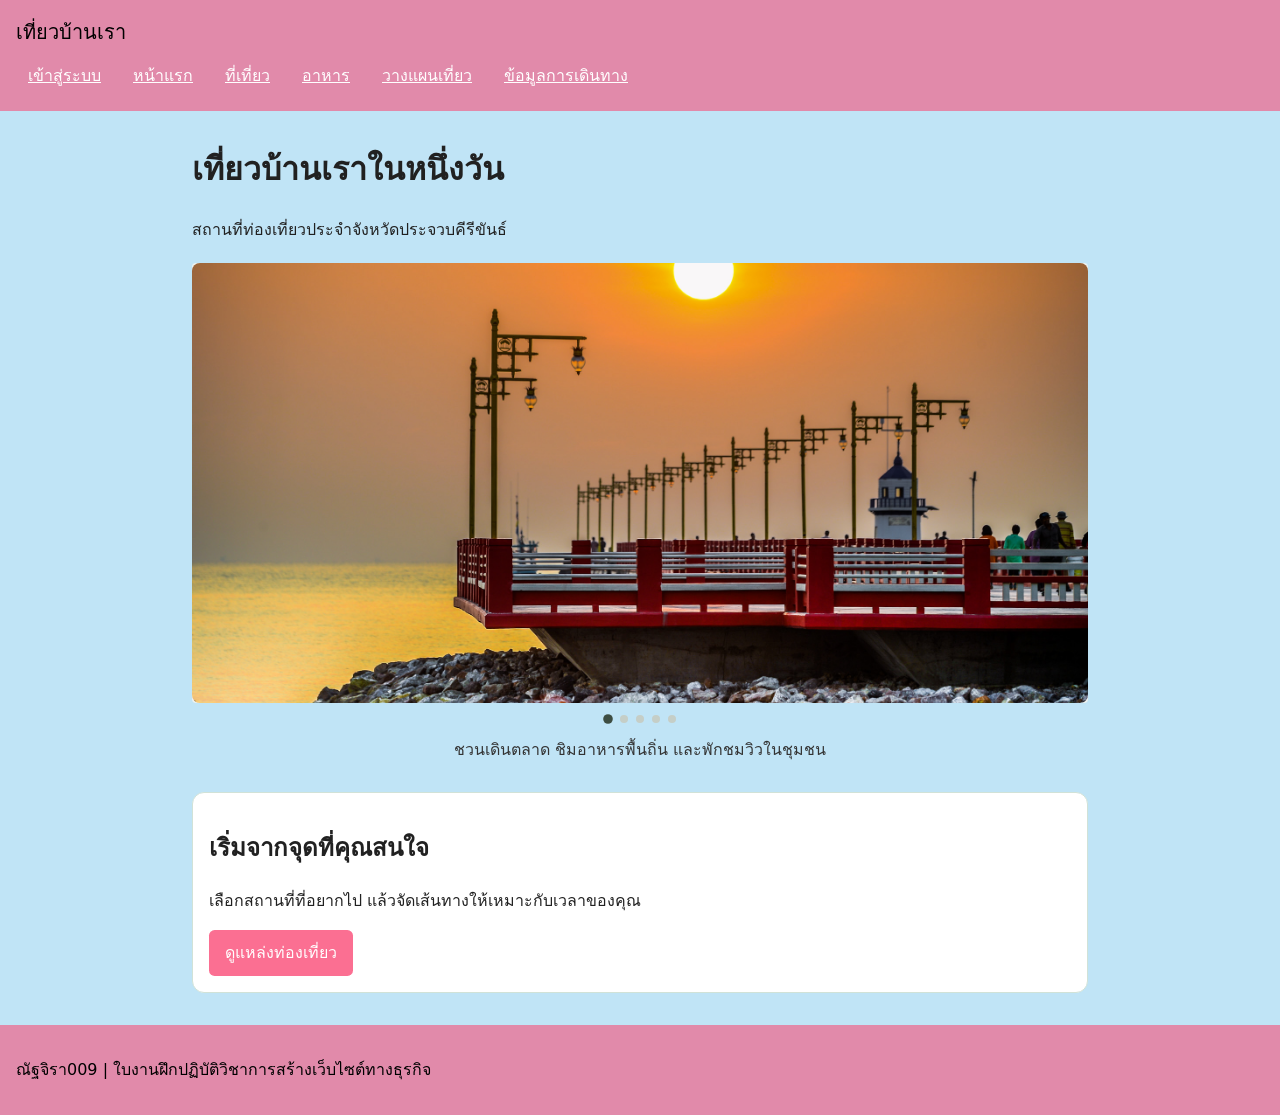
<file: index.html>
<!doctype html>
<html lang="th">

<head>
    <meta charset="utf-8">
    <meta name="viewport" content="width=device-width, initial-scale=1">
    <title>หน้าแรก | เที่ยวบ้านเรา</title>
    <link rel="stylesheet" href="style.css">
</head>

<body>
    <header>
        <p class="site-name">เที่ยวบ้านเรา</p>
        <nav aria-label="เมนูหลัก">
            <ul>
	<li><a href="login.html">เข้าสู่ระบบ</a></li>
                <li><a href="index.html">หน้าแรก</a></li>
                <li><a href="places.html">ที่เที่ยว</a></li>
                <li><a href="food.html">อาหาร</a></li>
                <li><a href="plan.html">วางแผนเที่ยว</a></li>
                <li><a href="travel.html">ข้อมูลการเดินทาง</a></li>
            </ul>
        </nav>
    </header>

    <main>
        <h1>เที่ยวบ้านเราในหนึ่งวัน</h1>
        <p>สถานที่ท่องเที่ยวประจำจังหวัดประจวบคีรีขันธ์</p>

<section class="gallery-carousel" aria-label="แกลเลอรี่สถานที่ท่องเที่ยว">
            <div class="gallery-viewport">
                <div class="gallery-track" id="galleryTrack">
                    <div class="gallery-slide">
                        <img src="images/sapanpla.jpg" alt="สะพานสราญวิถี ประจวบคีรีขันธ์">
                    </div>
                    <div class="gallery-slide">
                        <img src="images/Kaow.jpg" alt="อ่าวประจวบและเขาช่องกระจก">
                    </div>
                    <div class="gallery-slide">
                        <img src="images/aomanow.jpg" alt="อนุสาวรีย์โลมา อ่าวมะนาว">
                    </div>
                    <div class="gallery-slide">
                        <img src="images/KLM.jpg" alt="มุมสูงอ่าวประจวบคีรีขันธ์">
                    </div>
                    <div class="gallery-slide">
                        <img src="images/lukmuang.jpg" alt="วัดเขาช่องกระจก">
                    </div>
                </div>
            </div>
    <div class="gallery-dots" id="galleryDots" role="tablist" aria-label="เลือกภาพในแกลเลอรี่"></div>
        </section>
<p class="gallery-caption">ชวนเดินตลาด ชิมอาหารพื้นถิ่น และพักชมวิวในชุมชน</p>
        <section class="card">
            <h2>เริ่มจากจุดที่คุณสนใจ</h2>
            <p>เลือกสถานที่ที่อยากไป แล้วจัดเส้นทางให้เหมาะกับเวลาของคุณ</p>
            <a class="button" href="places.html">ดูแหล่งท่องเที่ยว</a>
        </section>
    </main>

    <footer>
        <p>ณัฐจิรา009 | ใบงานฝึกปฏิบัติวิชาการสร้างเว็บไซต์ทางธุรกิจ</p>
    </footer>
<script>
        (function () {
            const track = document.getElementById('galleryTrack');
            const dotsContainer = document.getElementById('galleryDots');
            const carousel = document.querySelector('.gallery-carousel');
            if (!track || !dotsContainer) return;

            const slides = Array.from(track.children);
            const totalSlides = slides.length;
            if (totalSlides === 0) return;

            let currentIndex = 0;
            let autoSlideTimer = null;

            // สร้างปุ่มจุด (Dots) ตามจำนวนรูปภาพ
            slides.forEach((_, index) => {
                const dot = document.createElement('button');
                dot.type = 'button';
                dot.className = 'gallery-dot' + (index === 0 ? ' active' : '');
                dot.setAttribute('aria-label', 'ไปยังรูปที่ ' + (index + 1));
                dot.addEventListener('click', () => {
                    goToSlide(index);
                    restartAutoSlide();
                });
                dotsContainer.appendChild(dot);
            });

            const dots = Array.from(dotsContainer.children);

            function goToSlide(index) {
                currentIndex = ((index % totalSlides) + totalSlides) % totalSlides;
                track.style.transform = `translateX(-${currentIndex * 100}%)`;
                dots.forEach((dot, idx) => {
                    dot.classList.toggle('active', idx === currentIndex);
                });
            }

            function nextSlide() {
                goToSlide(currentIndex + 1);
            }

            function startAutoSlide() {
                stopAutoSlide();
                autoSlideTimer = setInterval(nextSlide, 4000);
            }

            function stopAutoSlide() {
                if (autoSlideTimer) {
                    clearInterval(autoSlideTimer);
                    autoSlideTimer = null;
                }
            }

            function restartAutoSlide() {
                startAutoSlide();
            }

            if (carousel) {
                carousel.addEventListener('mouseenter', stopAutoSlide);
                carousel.addEventListener('mouseleave', startAutoSlide);
            }

            startAutoSlide();
        })();
    </script>
</body>

</html>
</file>
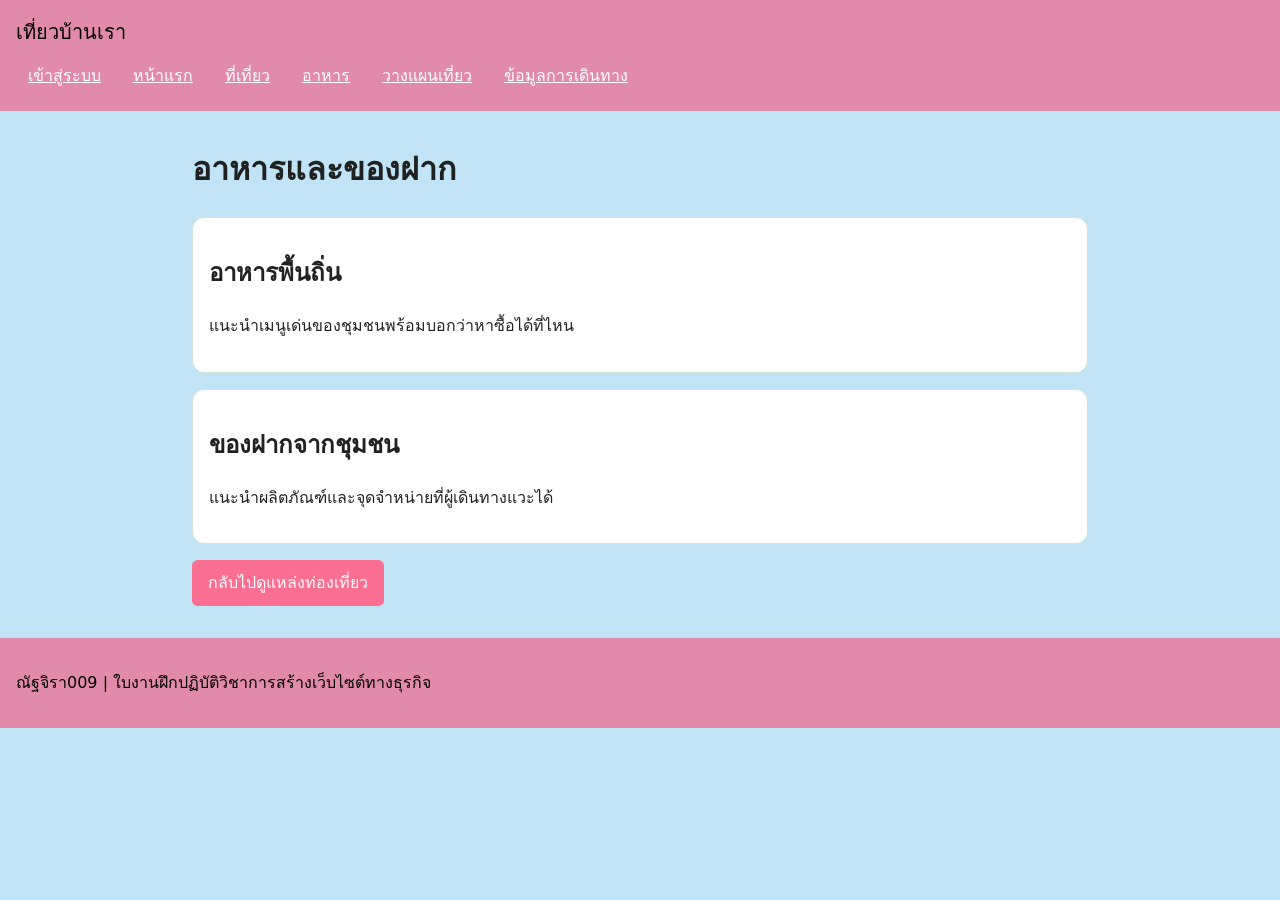
<file: food.html>
<!doctype html>
<html lang="th">

<head>
    <meta charset="utf-8">
    <meta name="viewport" content="width=device-width, initial-scale=1">
    <title>หน้าแรก | เที่ยวบ้านเรา</title>
    <link rel="stylesheet" href="style.css">
</head>

<body>
    <header>
        <p class="site-name">เที่ยวบ้านเรา</p>
        <nav aria-label="เมนูหลัก">
            <ul>
<li><a href="login.html">เข้าสู่ระบบ</a></li>
                <li><a href="index.html">หน้าแรก</a></li>
                <li><a href="places.html">ที่เที่ยว</a></li>
                <li><a href="food.html">อาหาร</a></li>
                <li><a href="plan.html">วางแผนเที่ยว</a></li>
                <li><a href="travel.html">ข้อมูลการเดินทาง</a></li>
            </ul>
        </nav>
    </header>

    <main>
        <h1>อาหารและของฝาก</h1>

        <section class="card">
            <h2>อาหารพื้นถิ่น</h2>
            <p>แนะนำเมนูเด่นของชุมชนพร้อมบอกว่าหาซื้อได้ที่ไหน</p>
          
        </section>
      <section class="card">
            <h2>ของฝากจากชุมชน</h2>
            <p>แนะนำผลิตภัณฑ์และจุดจำหน่ายที่ผู้เดินทางแวะได้</p>
        </section>
 <a class="button" href="places.html">กลับไปดูแหล่งท่องเที่ยว</a>
    </main>

    <footer>
        <p>ณัฐจิรา009 | ใบงานฝึกปฏิบัติวิชาการสร้างเว็บไซต์ทางธุรกิจ</p>
    </footer>
</body>

</html>
</file>
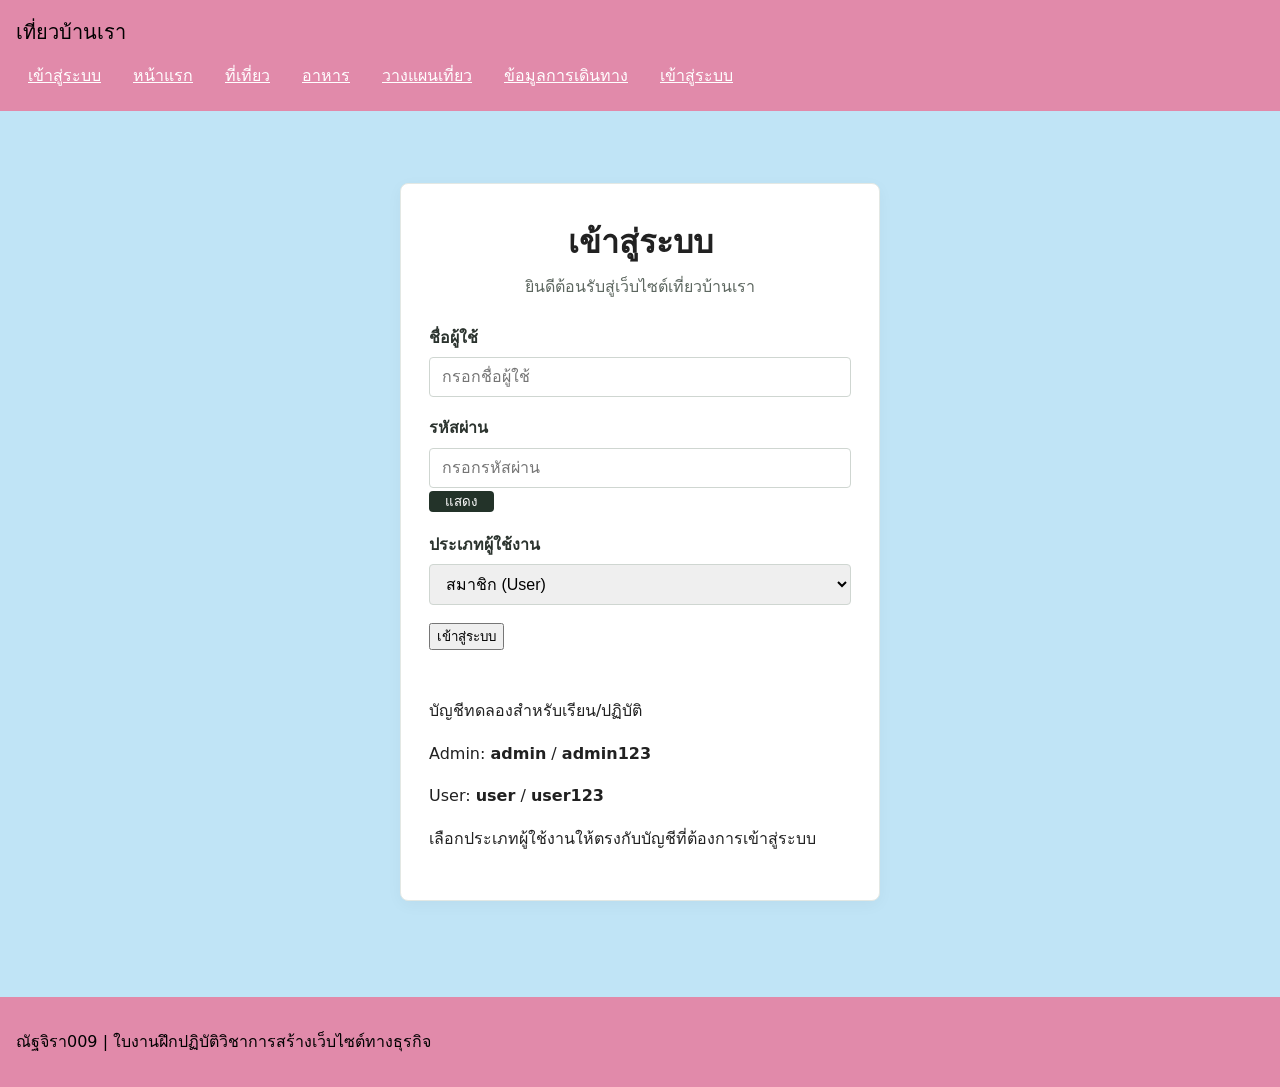
<file: login.html>
<!doctype html>
<html lang="th">

<head>
    <meta charset="utf-8">
    <meta name="viewport" content="width=device-width, initial-scale=1">
    <title>เข้าสู่ระบบ | เที่ยวบ้านเรา</title>
    <link rel="stylesheet" href="style.css">
</head>

<body class="login-body">
    <header>
        <p class="site-name">เที่ยวบ้านเรา</p>
        <nav aria-label="เมนูหลัก">
            <ul>
<li><a href="login.html">เข้าสู่ระบบ</a></li>
                <li><a href="index.html">หน้าแรก</a></li>
                <li><a href="places.html">ที่เที่ยว</a></li>
                <li><a href="food.html">อาหาร</a></li>
                <li><a href="plan.html">วางแผนเที่ยว</a></li>
                <li><a href="travel.html">ข้อมูลการเดินทาง</a></li>
                <li><a href="login.html" class="active">เข้าสู่ระบบ</a></li>
            </ul>
        </nav>
    </header>

    <main class="login-page">
        <section class="login-card">
            <h1 class="login-title">เข้าสู่ระบบ</h1>
            <p class="login-subtitle">ยินดีต้อนรับสู่เว็บไซต์เที่ยวบ้านเรา</p>

            <form id="loginForm" class="login-form">
                <div class="form-group">
                    <label for="username">ชื่อผู้ใช้</label>
                    <input type="text" id="username" name="username" placeholder="กรอกชื่อผู้ใช้" required>
                </div>

                <div class="form-group">
                    <label for="password">รหัสผ่าน</label>
                    <div class="password-row">
                        <input type="password" id="password" name="password" placeholder="กรอกรหัสผ่าน" required>
                        <button type="button" id="togglePassword" class="btn-toggle-pass">แสดง</button>
                    </div>
                </div>

                <div class="form-group">
                    <label for="role">ประเภทผู้ใช้งาน</label>
                    <select id="role" name="role">
                        <option value="user" selected>สมาชิก (User)</option>
                        <option value="admin">ผู้ดูแลระบบ (Admin)</option>
                    </select>
                </div>

                <button type="submit" class="btn-login-submit">เข้าสู่ระบบ</button>
                <p id="loginMessage" class="login-message" aria-live="polite"></p>
            </form>

            <div class="demo-box">
                <p class="demo-heading">บัญชีทดลองสำหรับเรียน/ปฏิบัติ</p>
                <p>Admin: <strong>admin</strong> / <strong>admin123</strong></p>
                <p>User: <strong>user</strong> / <strong>user123</strong></p>
                <p class="demo-hint">เลือกประเภทผู้ใช้งานให้ตรงกับบัญชีที่ต้องการเข้าสู่ระบบ</p>
            </div>
        </section>
    </main>

    <footer>
        <p>ณัฐจิรา009 | ใบงานฝึกปฏิบัติวิชาการสร้างเว็บไซต์ทางธุรกิจ</p>
    </footer>

    <script>
        (function () {
            const passwordInput = document.getElementById('password');
            const toggleBtn = document.getElementById('togglePassword');
            const loginForm = document.getElementById('loginForm');
            const messageEl = document.getElementById('loginMessage');

            if (toggleBtn && passwordInput) {
                toggleBtn.addEventListener('click', function () {
                    const isPassword = passwordInput.type === 'password';
                    passwordInput.type = isPassword ? 'text' : 'password';
                    toggleBtn.textContent = isPassword ? 'ซ่อน' : 'แสดง';
                });
            }

            if (loginForm && messageEl) {
                loginForm.addEventListener('submit', function (event) {
                    event.preventDefault();
                    const username = document.getElementById('username').value.trim();
                    const password = passwordInput.value;
                    const role = document.getElementById('role').value;

                    const validAdmin = role === 'admin' && username === 'admin' && password === 'admin123';
                    const validUser = role === 'user' && username === 'user' && password === 'user123';

                    if (validAdmin || validUser) {
                        messageEl.style.color = '#294235';
                        messageEl.textContent =
                            'เข้าสู่ระบบสำเร็จ (' + (role === 'admin' ? 'ผู้ดูแลระบบ' : 'สมาชิก') + ': ' + username + ')';
                    } else {
                        messageEl.style.color = '#b3261e';
                        messageEl.textContent = 'ชื่อผู้ใช้ รหัสผ่าน หรือประเภทผู้ใช้งานไม่ถูกต้อง';
                    }
                });
            }
        })();
    </script>
</body>

</html>
</file>
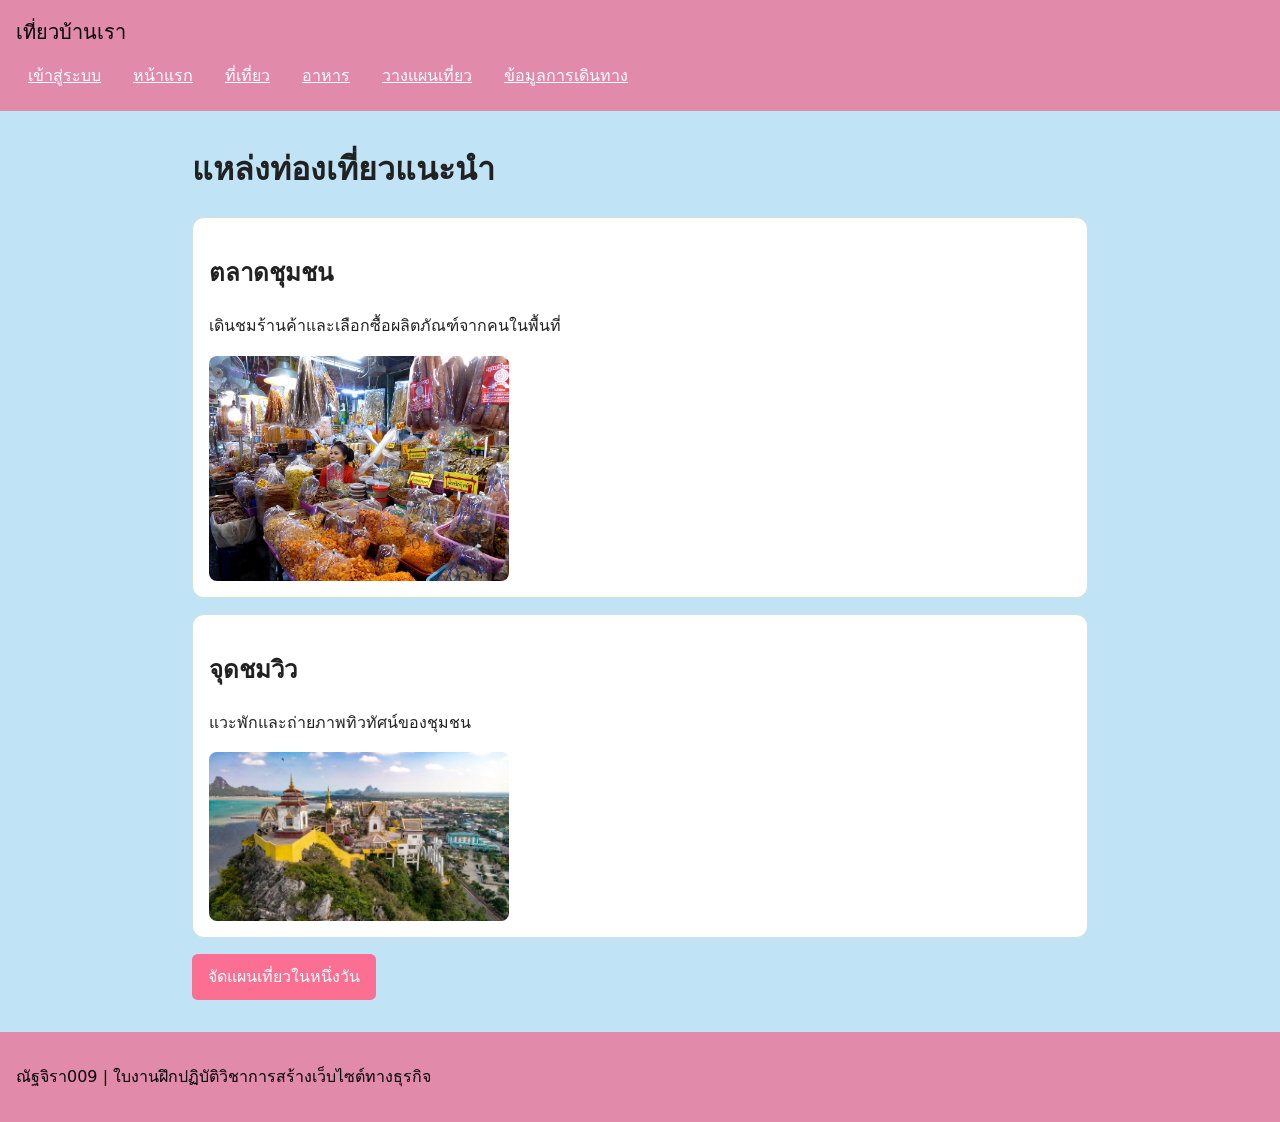
<file: places.html>
<!doctype html>
<html lang="th">

<head>
    <meta charset="utf-8">
    <meta name="viewport" content="width=device-width, initial-scale=1">
    <title>หน้าแรก | เที่ยวบ้านเรา</title>
    <link rel="stylesheet" href="style.css">
</head>

<body>
    <header>
        <p class="site-name">เที่ยวบ้านเรา</p>
        <nav aria-label="เมนูหลัก">
            <ul>
<li><a href="login.html">เข้าสู่ระบบ</a></li>
                <li><a href="index.html">หน้าแรก</a></li>
                <li><a href="places.html">ที่เที่ยว</a></li>
                <li><a href="food.html">อาหาร</a></li>
                <li><a href="plan.html">วางแผนเที่ยว</a></li>
                <li><a href="travel.html">ข้อมูลการเดินทาง</a></li>
            </ul>
        </nav>
    </header>

    <main>
        <h1>แหล่งท่องเที่ยวแนะนำ</h1>

        <section class="card">
            <h2>ตลาดชุมชน</h2>
            <p>เดินชมร้านค้าและเลือกซื้อผลิตภัณฑ์จากคนในพื้นที่</p>
<img src="images/market1.jpg"  width="300">
        </section>
      <section class="card">
            <h2>จุดชมวิว</h2>
            <p>แวะพักและถ่ายภาพทิวทัศน์ของชุมชน</p>
<img src="images/Kaow.jpg" width="300" >
        </section>
 <a class="button" href="plan.html">จัดแผนเที่ยวในหนึ่งวัน</a>
    </main>

    <footer>
        <p>ณัฐจิรา009 | ใบงานฝึกปฏิบัติวิชาการสร้างเว็บไซต์ทางธุรกิจ</p>
    </footer>
</body>

</html>
</file>
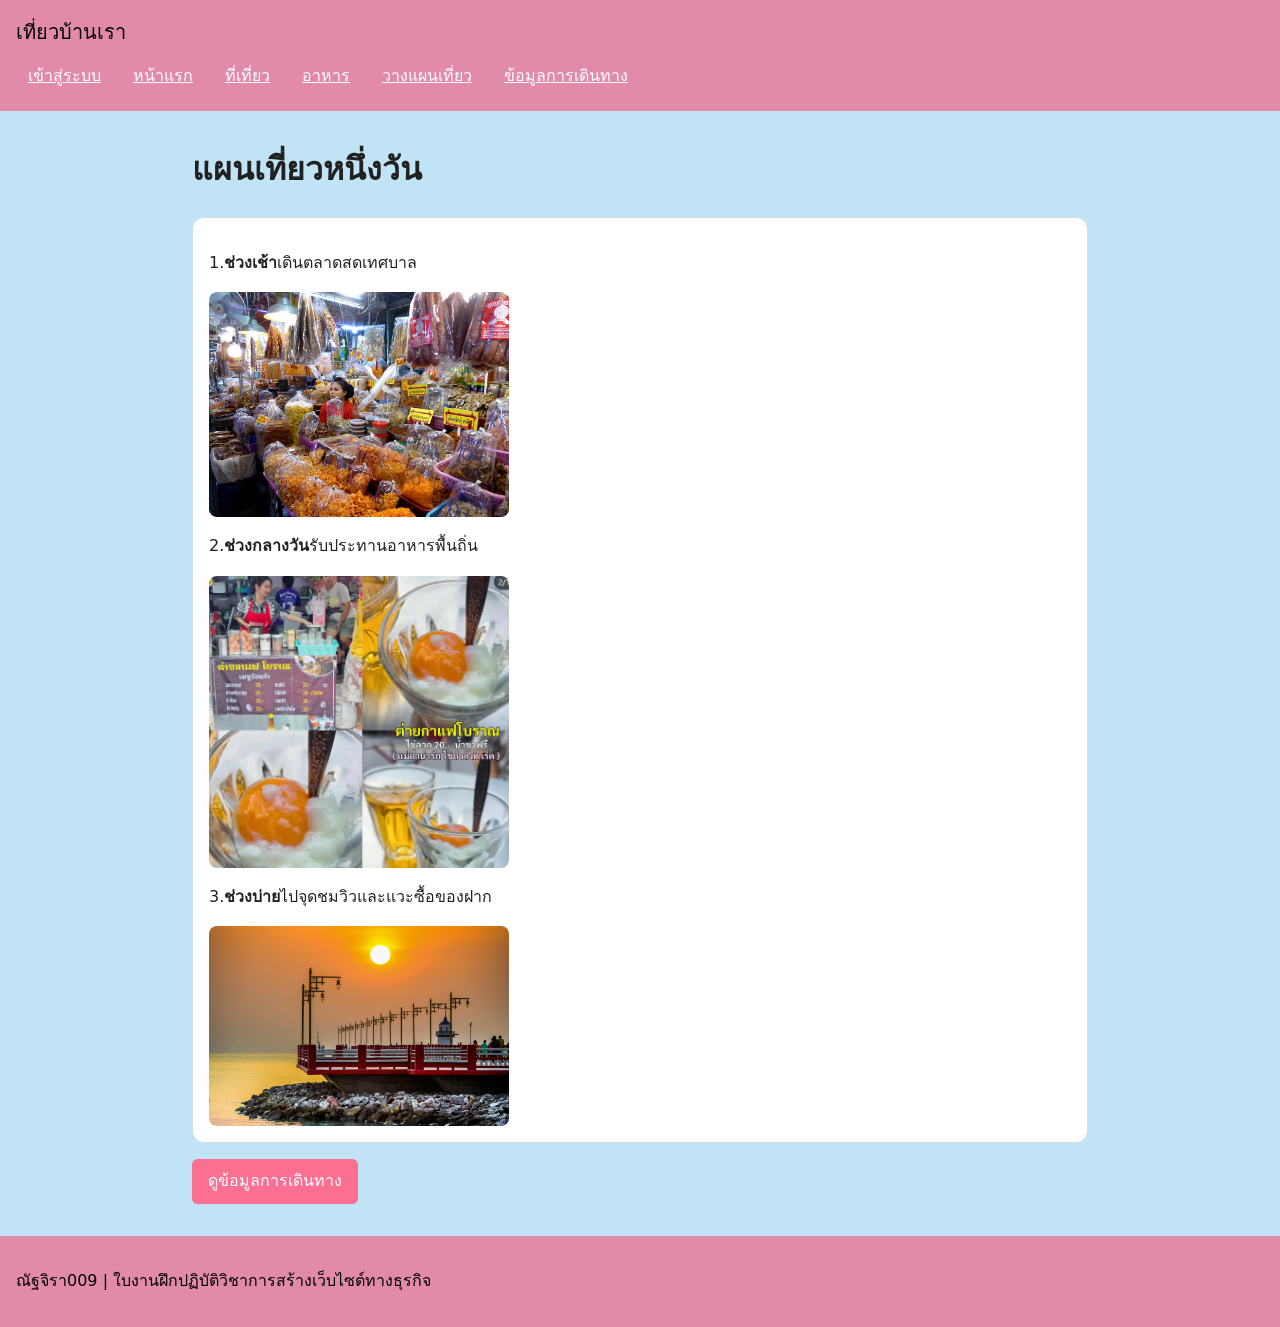
<file: plan.html>
<!doctype html>
<html lang="th">

<head>
    <meta charset="utf-8">
    <meta name="viewport" content="width=device-width, initial-scale=1">
    <title>หน้าแรก | เที่ยวบ้านเรา</title>
    <link rel="stylesheet" href="style.css">
</head>

<body>
    <header>
        <p class="site-name">เที่ยวบ้านเรา</p>
        <nav aria-label="เมนูหลัก">
            <ul>
<li><a href="login.html">เข้าสู่ระบบ</a></li>
                <li><a href="index.html">หน้าแรก</a></li>
                <li><a href="places.html">ที่เที่ยว</a></li>
                <li><a href="food.html">อาหาร</a></li>
                <li><a href="plan.html">วางแผนเที่ยว</a></li>
                <li><a href="travel.html">ข้อมูลการเดินทาง</a></li>
            </ul>
        </nav>
    </header>

    <main>
        <h1>แผนเที่ยวหนึ่งวัน</h1>
        
        <section class="card">
            <p>1.<B>ช่วงเช้า</B>เดินตลาดสดเทศบาล</p>
<img src="images/market1.jpg"  width="300">
         <p>2.<B>ช่วงกลางวัน</B>รับประทานอาหารพื้นถิ่น</p>
<img src="images/pic2.png"  width="300">
         <p>3.<B>ช่วงบ่าย</B>ไปจุดชมวิวและแวะซื้อของฝาก</p>
<img src="images/sapanpla.jpg"  width="300">
  
        </section>
          <a class="button" href="travel.html">ดูข้อมูลการเดินทาง</a>
    </main>

    <footer>
        <p>ณัฐจิรา009 | ใบงานฝึกปฏิบัติวิชาการสร้างเว็บไซต์ทางธุรกิจ</p>
    </footer>
</body>

</html>
</file>
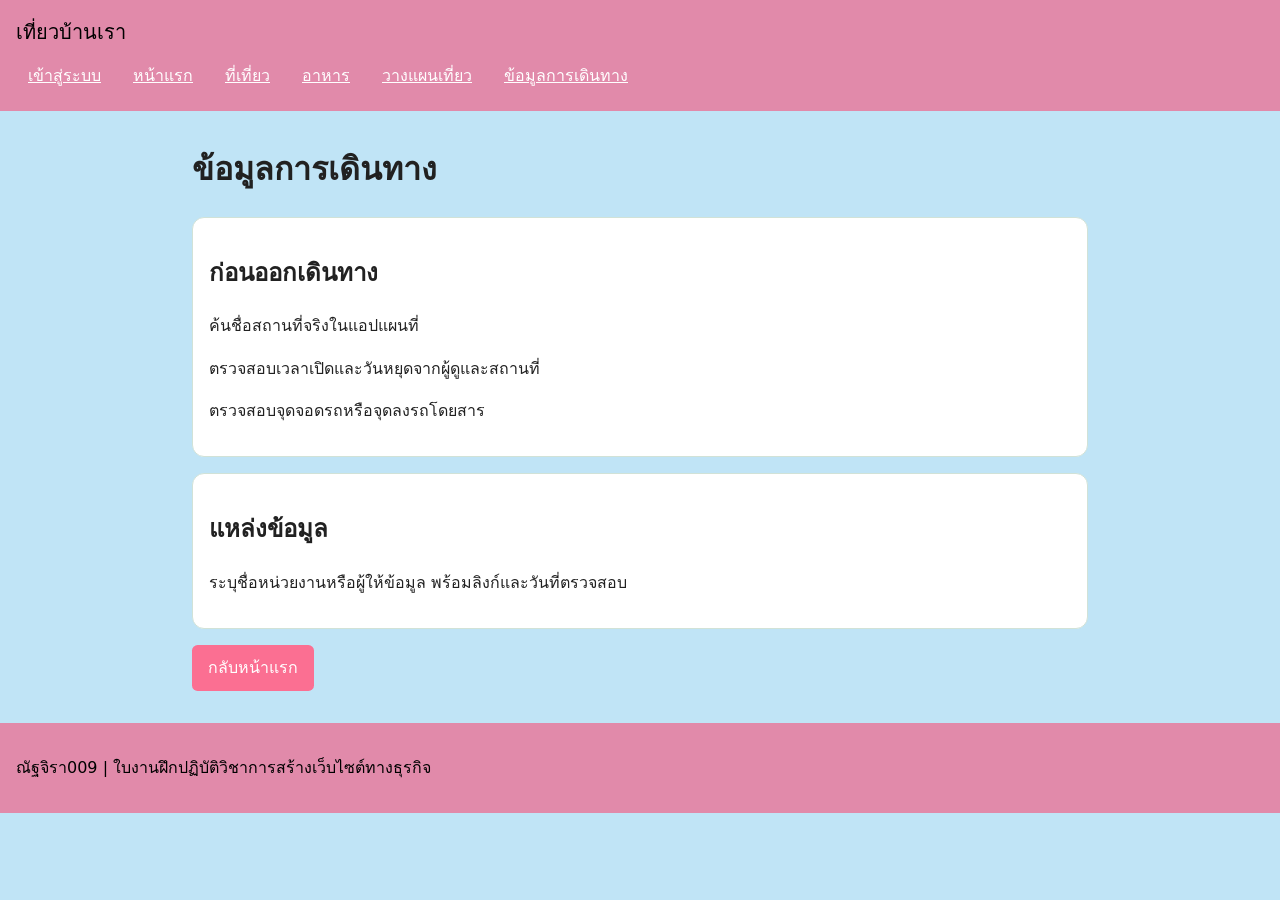
<file: travel.html>
<!doctype html>
<html lang="th">

<head>
    <meta charset="utf-8">
    <meta name="viewport" content="width=device-width, initial-scale=1">
    <title>หน้าแรก | เที่ยวบ้านเรา</title>
    <link rel="stylesheet" href="style.css">
</head>

<body>
    <header>
        <p class="site-name">เที่ยวบ้านเรา</p>
        <nav aria-label="เมนูหลัก">
            <ul>
<li><a href="login.html">เข้าสู่ระบบ</a></li>
                <li><a href="index.html">หน้าแรก</a></li>
                <li><a href="places.html">ที่เที่ยว</a></li>
                <li><a href="food.html">อาหาร</a></li>
                <li><a href="plan.html">วางแผนเที่ยว</a></li>
                <li><a href="travel.html">ข้อมูลการเดินทาง</a></li>
            </ul>
        </nav>
    </header>

    <main>
        <h1>ข้อมูลการเดินทาง</h1>

        <section class="card">
            <h2>ก่อนออกเดินทาง</h2>
            <p>ค้นชื่อสถานที่จริงในแอปแผนที่</p>
            <p>ตรวจสอบเวลาเปิดและวันหยุดจากผู้ดูและสถานที่</p>
            <p>ตรวจสอบจุดจอดรถหรือจุดลงรถโดยสาร</p>
        </section>
      <section class="card">
            <h2>แหล่งข้อมูล</h2>
            <p>ระบุชื่อหน่วยงานหรือผู้ให้ข้อมูล พร้อมลิงก์และวันที่ตรวจสอบ</p>
        </section>
 <a class="button" href="index.html">กลับหน้าแรก</a>
    </main>

    <footer>
        <p>ณัฐจิรา009 | ใบงานฝึกปฏิบัติวิชาการสร้างเว็บไซต์ทางธุรกิจ</p>
    </footer>
</body>

</html>
</file>
<file: style.css>
* {
box-sizing: border-box;
}
body {
	margin: 0;
	font-family: system-ui, sans-serif;
	line-height: 1.65;
	color: #212121;        /*สีตัวอักษรที่แสดงผลในส่วนของเนื้อหาเว็บ*/
	background: #C0E4F6;    /*สีพื้นหลังของตัวเว็บ*/
}
header, footer {
	padding: 1rem;
	color: #000000;   
	background: #E18AAA;   /*สีพื้นหลังของส่วนหัวเว็บและท้ายเว็บ*/
}
.site-name {
	margin: 0 0 0.5rem;
	font-size: 1.25rem;
	font-weigth: bold;
}
nav ul {
	display: flex;
	flex-wrap: wrap;
	gap: 0.5rem;
	margin: 0;
	padding: 0;
	list-style: none;
}
nav a {
	display: block;
	padding: 0.35rem 0.75rem;
	color: #ffffff;   /*สีตัวอักษรบนเมนู*/
	border-radius: 0.35rem;
}
nav a:hover, nav a[aria-current="page"] {
	background: #F8E8D3;   /*พื้นหลังของเมนูเมื่อเอาเมาส์ไปวางชี้*/
	color: #174c3c;
}
a:focus-visible {
	outline: 3px solid #c67400;
	outline-offset: 3px;
}
main {
	width: min(92%, 56rem);
	margin: 2rem auto;
}
.card {
	margin: 1rem 0;
	padding: 1rem;
	border: 1px solid #d1e2d7;
	border-radius: 0.75rem;
	background: #FFFFFF;  /*สีพื้นหลังของกรอบcard*/
}
img {
	display: block;
	max-width: 100%;
	heigth: auto;
	border-radius: 0.5rem;
}
.button {
	display: inline-block;
	padding: 0.6rem 1rem;
	border-radius: 0.35rem;
	background: #FB6F92;  /*สีของปุ่ม*/
	color: white;
	text-decoration: none;
}
/* แกลเลอรี่เลื่อนได้ */
.gallery-carousel {
    max-width: 960px;
    margin: 20px auto 12px;
}

.gallery-viewport {
    overflow: hidden;
    border-radius: 4px;
    background: #eef2ef;
}

.gallery-track {
    display: flex;
    transition: transform 0.5s ease;
}

.gallery-slide {
    min-width: 100%;
    height: 440px;
}

.gallery-slide img {
    width: 100%;
    height: 100%;
    object-fit: cover;
    display: block;
}

.gallery-dots {
    display: flex;
    justify-content: center;
    gap: 8px;
    margin-top: 12px;
}

.gallery-dot {
    width: 8px;
    height: 8px;
    padding: 0;
    border: none;
    border-radius: 50%;
    background: #c5cec7;
    cursor: pointer;
    transition: transform 0.2s ease, background-color 0.2s ease;
}

.gallery-dot.active {
    background: #3d4d42;
    transform: scale(1.2);
}

.gallery-caption {
    text-align: center;
    margin: 14px 0 28px;
    color: #333;
}

/* หน้าเข้าสู่ระบบ */
.login-page {
    display: flex;
    justify-content: center;
    padding: 40px 16px 64px;
}

.login-card {
    width: 100%;
    max-width: 480px;
    background: #ffffff;
    border: 1px solid #e3e8e4;
    border-radius: 8px;
    padding: 32px 28px;
    box-shadow: 0 4px 16px rgba(0, 0, 0, 0.04);
}

.login-card h1 {
    text-align: center;
    margin: 0 0 6px;
    font-size: 2rem;
}

.login-subtitle {
    text-align: center;
    color: #5c665f;
    margin: 0 0 24px;
}

.form-group {
    margin-bottom: 18px;
}

.form-group label {
    display: block;
    margin-bottom: 6px;
    font-weight: 600;
    color: #2b332e;
}

.form-group input,
.form-group select {
    width: 100%;
    padding: 10px 12px;
    border: 1px solid #cfd6d1;
    border-radius: 4px;
    font-size: 1rem;
    box-sizing: border-box;
}

.password-wrapper {
    display: flex;
    gap: 8px;
}

.btn-toggle-pass {
    background: #233329;
    color: #fff;
    border: none;
    border-radius: 4px;
    padding: 0 16px;
    cursor: pointer;
    white-space: nowrap;
}

.btn-login {
    width: 100%;
    padding: 12px;
    background: #233329;
    color: #fff;
    border: none;
    border-radius: 4px;
    font-size: 1rem;
    font-weight: 600;
    cursor: pointer;
    margin-top: 6px;
}

.btn-login:hover {
    background: #18241d;
}

.login-message {
    min-height: 22px;
    margin: 10px 0 0;
    font-size: 0.92rem;
    text-align: center;
}

.demo-accounts {
    margin-top: 22px;
    padding-top: 16px;
    border-top: 1px solid #e6eae7;
    font-size: 0.9rem;
    color: #3d4741;
}

.demo-accounts p {
    margin: 4px 0;
}

.demo-note {
    color: #6b756e;
    font-size: 0.85rem;
}

@media (max-width: 600px) {
    .gallery-slide {
        height: 260px;
    }
}
</file>
